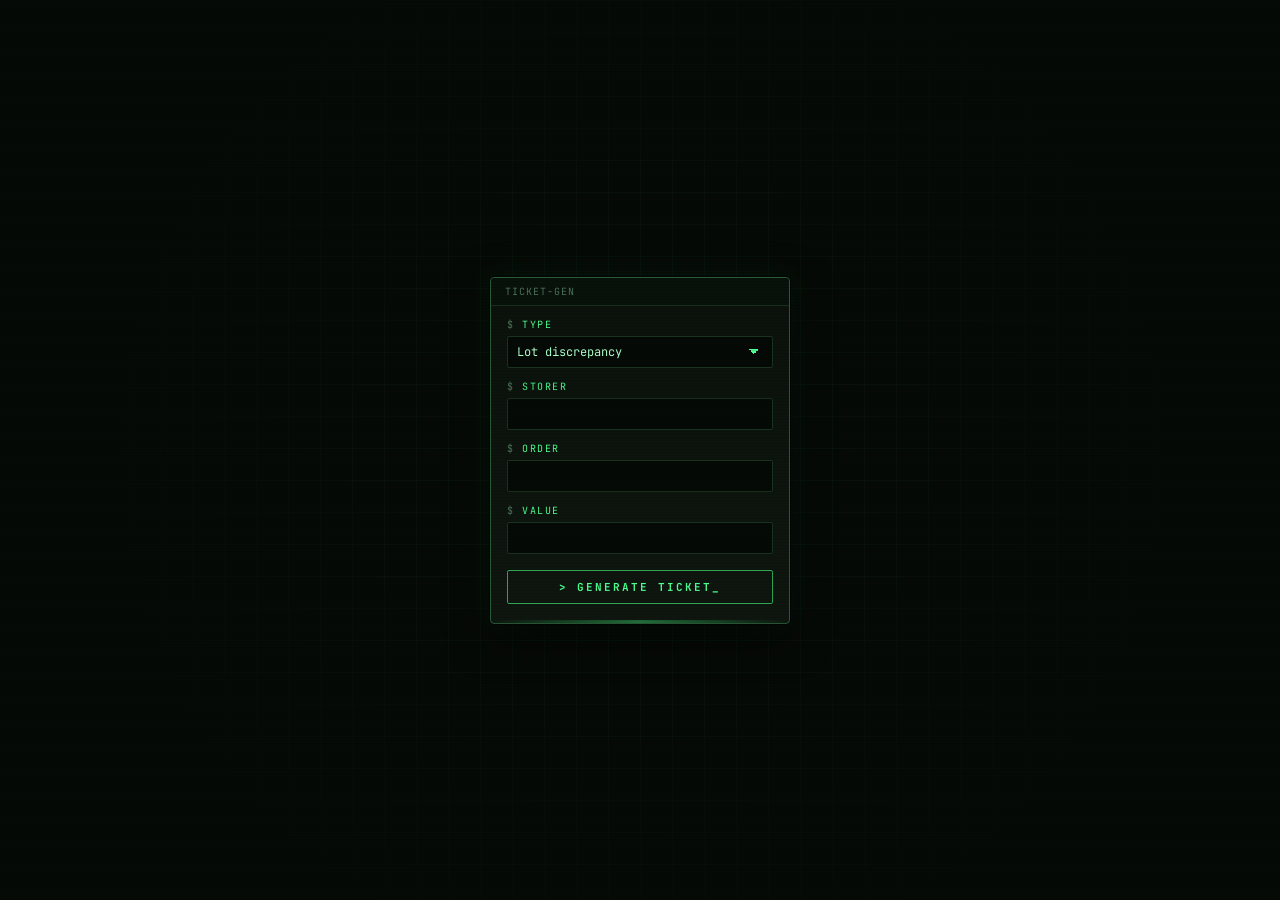
<file: index.html>
<!DOCTYPE html>
<html lang="en" dir="ltr">
  <head>
    <meta charset="utf-8">
    <title>Generate Common Tickets</title>
    <link rel="stylesheet" href="index.css">

  </head>
  <body>
    <form class="" action="" method="post">
      <!--Pick the incydent type-->
      <label for="">Type</label>
      <select class="" id="incType" name="">
        <option value="Lot">Lot discrepancy</option>
        <option value="Hold">Hold discrepancy</option>
        <option value="Print">Printer Issues</option>
        <option value="IonUat">ION Down - UAT</option>
      </select>

      <!--Set the value u set inc for-->
      <label for="">Storer</label>
      <input type="text" id="storer" name="" value="">

      <label for="">Order</label>
      <input type="text" id="orderNum" name="" value="">

      <label for="">Value</label>
      <input type="text" id="incValue" name="" value="">

      <button type="button" id="generate" name="button">Generate Ticket</button>

      <span id="output"></span>
    </form>



    <script src="index.js" charset="utf-8"></script>
  </body>
</html>
</file>
<file: index.css>
@import url('https://fonts.googleapis.com/css2?family=JetBrains+Mono:wght@400;500;700&display=swap');

:root {
  --bg: #060a06;
  --panel: #0b120c;
  --panel-alt: #0e160f;
  --border: #1a3320;
  --border-bright: #2a5c38;
  --green: #4dff8f;
  --green-bright: #aeffca;
  --green-dim: #2ea656;
  --text: #b9e8c4;
  --text-dim: #4d7358;
  --danger: #ff5566;
  --font: 'JetBrains Mono', 'Courier New', monospace;
}

* { box-sizing: border-box; }

html, body {
  height: 100%;
  margin: 0;
}

body {
  background: var(--bg);
  color: var(--text);
  font-family: var(--font);
  min-height: 100vh;
  display: flex;
  align-items: center;
  justify-content: center;
  padding: 24px;
  position: relative;
  overflow: hidden;
}

/* ambient grid + vignette */
body::before {
  content: "";
  position: fixed;
  inset: 0;
  background-image:
    linear-gradient(rgba(77,255,143,0.05) 1px, transparent 1px),
    linear-gradient(90deg, rgba(77,255,143,0.05) 1px, transparent 1px);
  background-size: 32px 32px;
  mask-image: radial-gradient(circle at center, black, transparent 75%);
  pointer-events: none;
}

/* CRT scanlines + flicker, the signature element */
body::after {
  content: "";
  position: fixed;
  inset: 0;
  background: repeating-linear-gradient(
    to bottom,
    rgba(0,0,0,0) 0px,
    rgba(0,0,0,0) 2px,
    rgba(0,0,0,0.18) 3px
  );
  pointer-events: none;
  animation: flicker 6s infinite steps(60);
  z-index: 5;
}

@keyframes flicker {
  0%, 96%, 100% { opacity: 1; }
  97% { opacity: 0.86; }
  98% { opacity: 1; }
  99% { opacity: 0.92; }
}

form {
  background: linear-gradient(180deg, var(--panel), var(--panel-alt));
  border: 1px solid var(--border-bright);
  border-radius: 4px;
  padding: 0;
  width: 300px;
  max-width: 100%;
  box-shadow:
    0 0 0 1px rgba(0,0,0,0.5),
    0 12px 40px rgba(0,0,0,0.7),
    0 0 30px rgba(77,255,143,0.08);
  position: relative;
  z-index: 1;
  font-size: 13px;
}

/* terminal titlebar */
form::before {
  content: "TICKET-GEN";
  display: flex;
  align-items: center;
  gap: 8px;
  background: #08110a;
  color: var(--text-dim);
  font-size: 10px;
  letter-spacing: 1px;
  padding: 7px 14px;
  border-bottom: 1px solid var(--border);
  border-radius: 4px 4px 0 0;
}

form::after {
  content: "";
  display: block;
  height: 3px;
  background: linear-gradient(90deg, transparent, var(--green-dim), transparent);
  opacity: 0.6;
}

.field-wrap, form > label, form > input, form > select, form > button, form > span {
  margin-left: 16px;
  margin-right: 16px;
}

label {
  display: block;
  color: var(--green);
  font-size: 10px;
  text-transform: uppercase;
  letter-spacing: 1.5px;
  margin-top: 12px;
  margin-bottom: 5px;
  width: calc(100% - 32px);
}

label::before {
  content: "$ ";
  color: var(--text-dim);
}

input, select {
  width: calc(100% - 32px);
  background: #050a06;
  border: 1px solid var(--border);
  color: var(--green-bright);
  font-family: var(--font);
  font-size: 12px;
  padding: 7px 9px;
  border-radius: 2px;
  outline: none;
  transition: border-color .15s, box-shadow .15s, background .15s;
}

input::placeholder { color: var(--text-dim); }

input:hover, select:hover { border-color: var(--border-bright); }

input:focus, select:focus {
  border-color: var(--green);
  background: #06120a;
  box-shadow: 0 0 0 1px var(--green-dim), 0 0 18px rgba(77,255,143,0.25);
}

select {
  appearance: none;
  background-image:
    linear-gradient(45deg, transparent 50%, var(--green) 50%),
    linear-gradient(135deg, var(--green) 50%, transparent 50%);
  background-position: calc(100% - 18px) center, calc(100% - 13px) center;
  background-size: 5px 5px, 5px 5px;
  background-repeat: no-repeat;
  cursor: pointer;
}

button#generate {
  display: block;
  width: calc(100% - 32px);
  margin-top: 16px;
  margin-bottom: 16px;
  background: transparent;
  color: var(--green);
  border: 1px solid var(--green-dim);
  padding: 9px;
  font-family: var(--font);
  font-weight: 700;
  font-size: 11px;
  text-transform: uppercase;
  letter-spacing: 2px;
  cursor: pointer;
  border-radius: 2px;
  position: relative;
  transition: color .15s, box-shadow .15s;
}

button#generate::before { content: "> "; }
button#generate::after {
  content: "_";
  animation: blink 1s step-end infinite;
}

@keyframes blink {
  0%, 50% { opacity: 1; }
  51%, 100% { opacity: 0; }
}

button#generate:hover {
  color: var(--bg);
  background: var(--green);
  box-shadow: 0 0 24px rgba(77,255,143,0.45);
}

button#generate:active { transform: scale(0.98); }

#output {
  display: block;
  margin: 0 16px 16px;
  padding: 8px 10px;
  background: #040805;
  border: 1px dashed var(--border-bright);
  border-radius: 2px;
  color: var(--green-bright);
  font-size: 11px;
  min-height: 16px;
  word-break: break-word;
  white-space: pre-wrap;
  width: calc(100% - 32px);
}

#output:empty { display: none; }
#output:not(:empty)::before { content: "> "; color: var(--text-dim); }

::selection { background: var(--green-dim); color: #04140a; }

@media (max-width: 480px) {
  form { width: 100%; }
}
</file>
